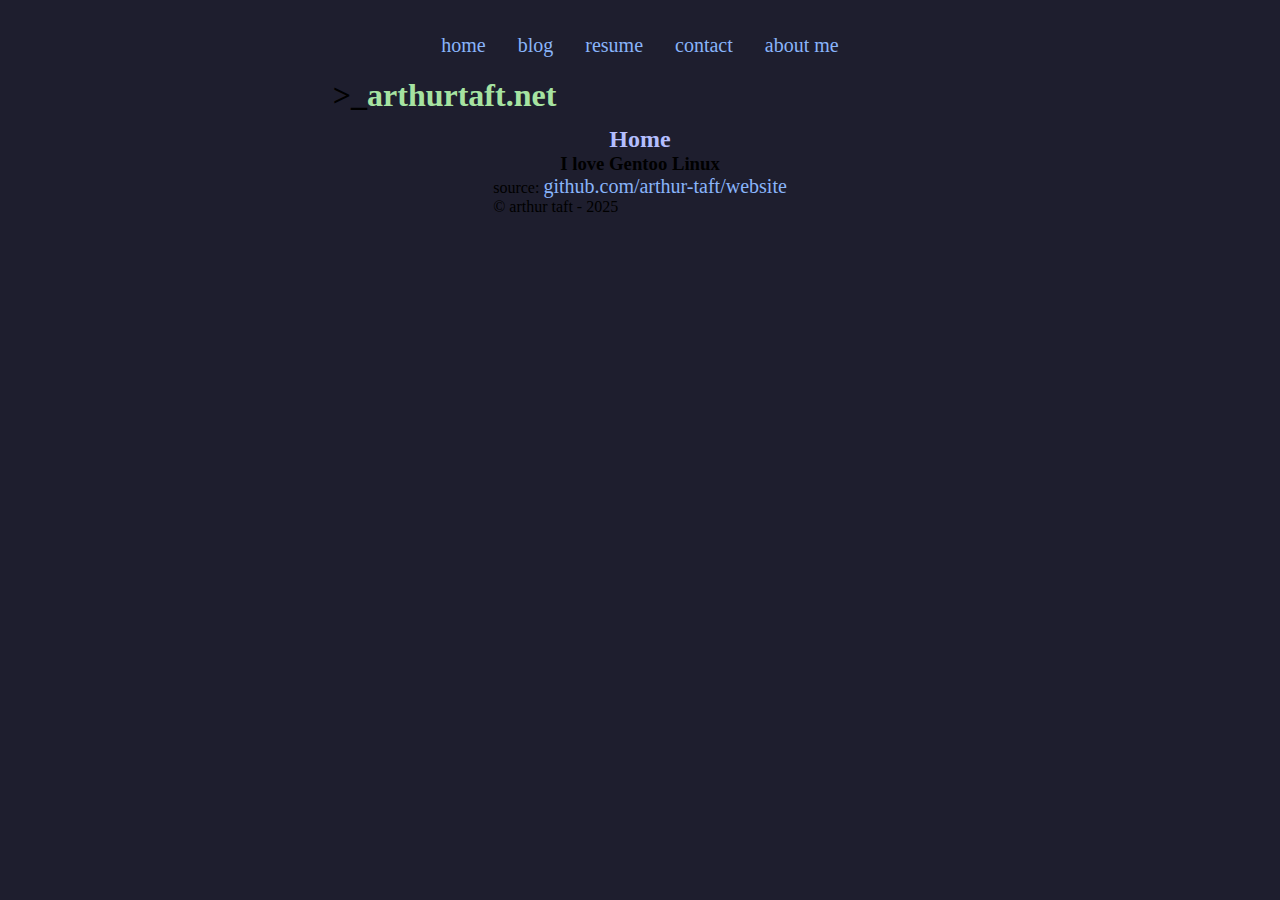
<file: static/index.html>
<!DOCTYPE html>

<!-- 
    index.html 
    Copyright (c) 2025 Arthur Taft. All Rights Reserved.
-->

<html>
    <head>
        <title>home | arthurtaft.net</title>
        <meta charset="UTF-8">
        <link rel="stylesheet" href="/static/styles.css">
        <link rel="icon" href="/favicon.ico" />
    </head>
    <body>
        <div id="main-cont">
            <div id="top-nav">
                <ul class="nav-list">
                    <li class="nav-item"><a class="nav-link" href="/">home</a></li>
                    <li class="nav-item"><a class="nav-link" href="/blog">blog</a></li>
                    <li class="nav-item"><a class="nav-link" href="/resume">resume</a></li>
                    <li class="nav-item"><a class="nav-link" href="/contact">contact</a></li>
                    <li class="nav-item"><a class="nav-link" href="/about">about me</a></li>
                </ul>
            </div>
            <div id="title-div">
                <h1 class="logo">>_</h1>
                <h1 class="page-title">arthurtaft.net</h1>
            </div>
            <div id="container">
                <h2 class="main-header">Home</h1>
                <h3 class="main-subheading">I love Gentoo Linux</h3>
            </div>
            <div id="footer">
                <p class="footer-text">source: <a class="footer-link" href="https://github.com/arthur-taft/website" target="_blank">github.com/arthur-taft/website</a></p>
                <p class="footer-text">&copy; arthur taft - 2025</p>
            </div>
        </div>
    </body>
</html>
</file>
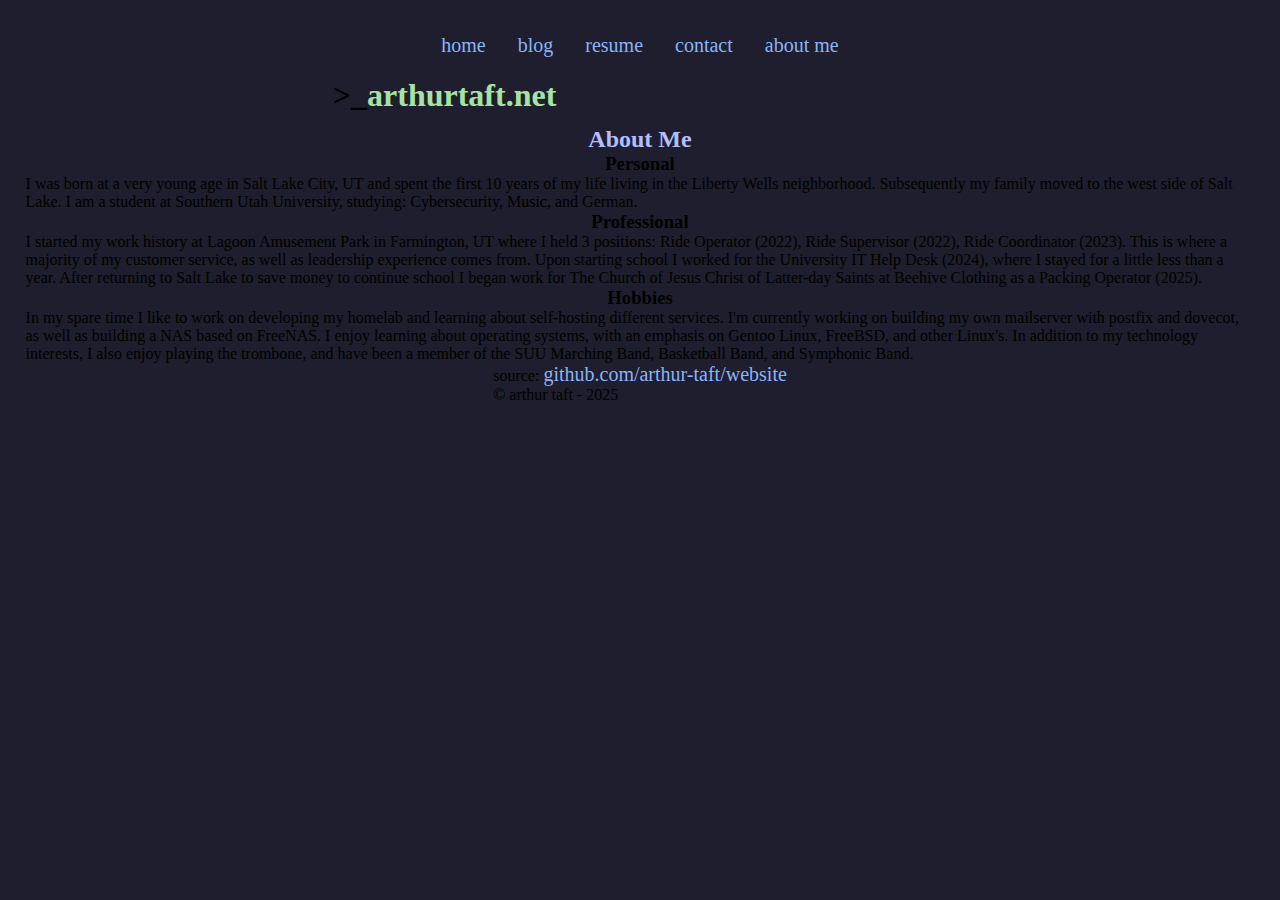
<file: static/about.html>
<!DOCTYPE html>

<!-- 
    about.html 
    Copyright (c) 2025 Arthur Taft. All Rights Reserved.
-->

<html>
    <head>
        <title>about | arthurtaft.net</title>
        <meta charset="UTF-8">
        <link rel="stylesheet" href="/static/styles.css">
        <link rel="icon" href="/favicon.ico" />
    </head>
    <body>
        <div id="main-cont">
            <div id="top-nav">
                <ul class="nav-list">
                    <li class="nav-item"><a class="nav-link" href="/">home</a></li>
                    <li class="nav-item"><a class="nav-link" href="/blog">blog</a></li>
                    <li class="nav-item"><a class="nav-link" href="/resume">resume</a></li>
                    <li class="nav-item"><a class="nav-link" href="/contact">contact</a></li>
                    <li class="nav-item"><a class="nav-link" href="/about">about me</a></li>
                </ul>
            </div>
            <div id="title-div">
                <h1 class="logo">>_</h1>
                <h1 class="page-title">arthurtaft.net</h1>
            </div>
            <div id="container">
                <h2 class="main-header">About Me</h1>
                <h3 class="main-subheading">Personal</h3>
                <p class="main-text">I was born at a very young age in Salt Lake City, UT and spent the first 10 years of my life living in the Liberty Wells neighborhood. Subsequently my family moved to the west side of Salt Lake. I am a student at Southern Utah University, studying: Cybersecurity, Music, and German.</p>
                <h3 class="main-subheading">Professional</h3>
                <p class="main-text">I started my work history at Lagoon Amusement Park in Farmington, UT where I held 3 positions: Ride Operator (2022), Ride Supervisor (2022), Ride Coordinator (2023). This is where a majority of my customer service, as well as leadership experience comes from. Upon starting school I worked for the University IT Help Desk (2024), where I stayed for a little less than a year. After returning to Salt Lake to save money to continue school I began work for The Church of Jesus Christ of Latter-day Saints at Beehive Clothing as a Packing Operator (2025).</p>
                <h3 class="main-subheading">Hobbies</h3>
                <p class="main-text">In my spare time I like to work on developing my homelab and learning about self-hosting different services. I'm currently working on building my own mailserver with postfix and dovecot, as well as building a NAS based on FreeNAS. I enjoy learning about operating systems, with an emphasis on Gentoo Linux, FreeBSD, and other Linux's. In addition to my technology interests, I also enjoy playing the trombone, and have been a member of the SUU Marching Band, Basketball Band, and Symphonic Band.</p>
            </div>
            <div id="footer">
                <p class="footer-text">source: <a class="footer-link" href="https://github.com/arthur-taft/website" target="_blank">github.com/arthur-taft/website</a></p>
                <p class="footer-text">&copy; arthur taft - 2025</p>
            </div>
        </div>
    </body>
</html>
</file>
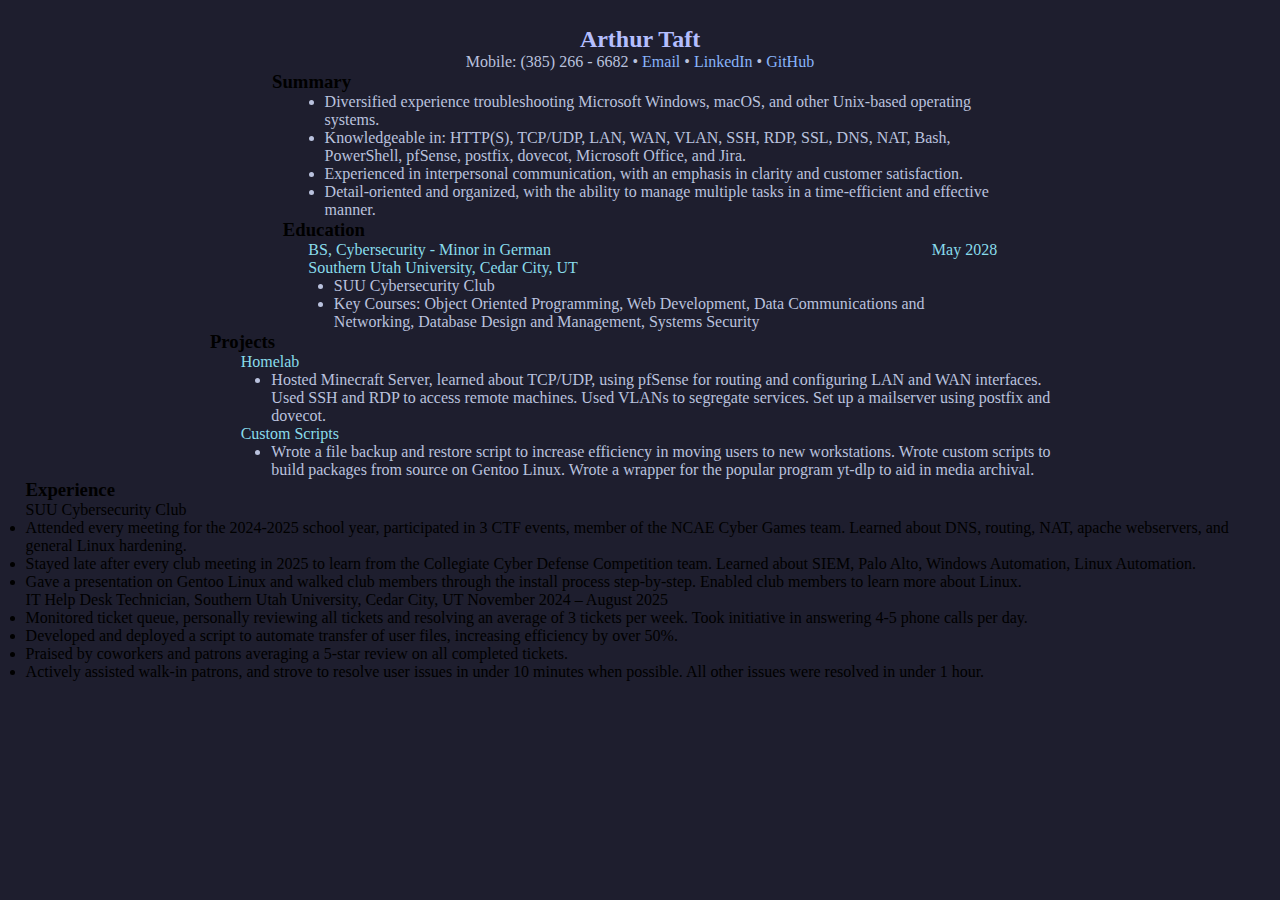
<file: static/ArthurTaftResume.html>
<!DOCTYPE html>

<!-- 
    resume-template.html 
    Copyright (c) 2025 Arthur Taft. All Rights Reserved.
-->

<html>
    <head>
        <meta content="text/html; charset=UTF-8" http-equiv="content-type">
        <link rel="stylesheet" href="styles.css">
        <link rel="stylesheet" href="resume-styles.css">
    </head>
    <body>
        <div id="main-cont">
            <div id="container">
                <h2 class="main-header">Arthur Taft</h2>
                <div id="resume-links">
                    <ul class="resume-list">
                        <li class="resume-list-item">Mobile: (385) 266 - 6682&nbsp;&bull;&nbsp;</li>
                        <li class="resume-list-item"><a class="resume-link" href="mailto:arthurtaft656@gmail.com">Email</a>&nbsp;&bull;&nbsp;</li>
                        <li class="resume-list-item"><a class="resume-link" href="https://www.linkedin.com/in/arthur-taft">LinkedIn</a>&nbsp;&bull;&nbsp;</li>
                        <li class="resume-list-item"><a class="resume-link" href="https://github.com/arthur-taft">GitHub</a></li>
                    </ul>
                </div>
                <div id="summary">
                    <h3 class="main-subheading">Summary</h3>
                    <ul class="summary-list">
                        <li class="summary-list-item">Diversified experience troubleshooting Microsoft Windows, macOS, and other Unix-based operating systems.</li>
                        <li class="summary-list-item">Knowledgeable in: HTTP(S), TCP/UDP, LAN, WAN, VLAN, SSH, RDP, SSL, DNS, NAT, Bash, PowerShell, pfSense, postfix, dovecot, Microsoft Office, and Jira.</li>
                        <li class="summary-list-item">Experienced in interpersonal communication, with an emphasis in clarity and customer satisfaction.</li>
                        <li class="summary-list-item">Detail-oriented and organized, with the ability to manage multiple tasks in a time-efficient and effective manner.</li>
                    </ul>
                </div>
                <div id="education">
                    <h3 class="main-subheading">Education</h3>
                    <div id="degree-info">
                        <p class="degree">BS, Cybersecurity - Minor in German</p>
                        <p class="grad-date">May 2028</p>
                    </div>
                    <p class="school">Southern Utah University, Cedar City, UT</p>
                    <ul class="education-list">
                        <li class="education-list-item">SUU Cybersecurity Club</li>
                        <li class="education-list-item">Key Courses: Object Oriented Programming, Web Development, Data Communications and Networking, Database Design and Management, Systems Security</li>
                    </ul>
                </div>
                <div id="projects">
                    <h3 class="main-subheading">Projects</h3>
                    <p class="project-title">Homelab</p>
                    <ul class="project-list">
                        <li class="project-list-item">Hosted Minecraft Server, learned about TCP/UDP, using pfSense for routing and configuring LAN and WAN interfaces. Used SSH and RDP to access remote machines. Used VLANs to segregate services. Set up a mailserver using postfix and dovecot.</li>
                    </ul>
                    <p class="project-title">Custom Scripts</p>
                    <ul class="project-list">
                        <li class="project-list-item">Wrote a file backup and restore script to increase efficiency in moving users to new workstations. Wrote custom scripts to build packages from source on Gentoo Linux. Wrote a wrapper for the popular program yt-dlp to aid in media archival.</li>
                    </ul>   
                </div>
                <div id="experience">
                    <h3 class="main-subheading">Experience</h3>
                    <p class="experience-title">SUU Cybersecurity Club</p>
                    <ul class="experience-list">
                        <li class="experience-list-item">Attended every meeting for the 2024-2025 school year, participated in 3 CTF events, member of the NCAE Cyber Games team. Learned about DNS, routing, NAT, apache webservers, and general Linux hardening.</li>
                        <li class="experience-list-item">Stayed late after every club meeting in 2025 to learn from the Collegiate Cyber Defense Competition team. Learned about SIEM, Palo Alto, Windows Automation, Linux Automation.</li>
                        <li class="experience-list-item">Gave a presentation on Gentoo Linux and walked club members through the install process step-by-step. Enabled club members to learn more about Linux.</li>
                    </ul>
                    <p class="experience-title">IT Help Desk Technician, Southern Utah University, Cedar City, UT November 2024 &ndash; August 2025</p>
                    <ul class="experience-list">
                        <li class="experience-list-item">Monitored ticket queue, personally reviewing all tickets and resolving an average of 3 tickets per week. Took initiative in answering 4-5 phone calls per day.</li>
                        <li class="experience-list-item">Developed and deployed a script to automate transfer of user files, increasing efficiency by over 50%.</li>
                        <li class="experience-list-item">Praised by coworkers and patrons averaging a 5-star review on all completed tickets.</li>
                        <li class="experience-list-item">Actively assisted walk-in patrons, and strove to resolve user issues in under 10 minutes when possible. All other issues were resolved in under 1 hour.</li>
                    </ul>    
                </div>
                

            </div>
            </div>
            
    </body>
</html>
</file>
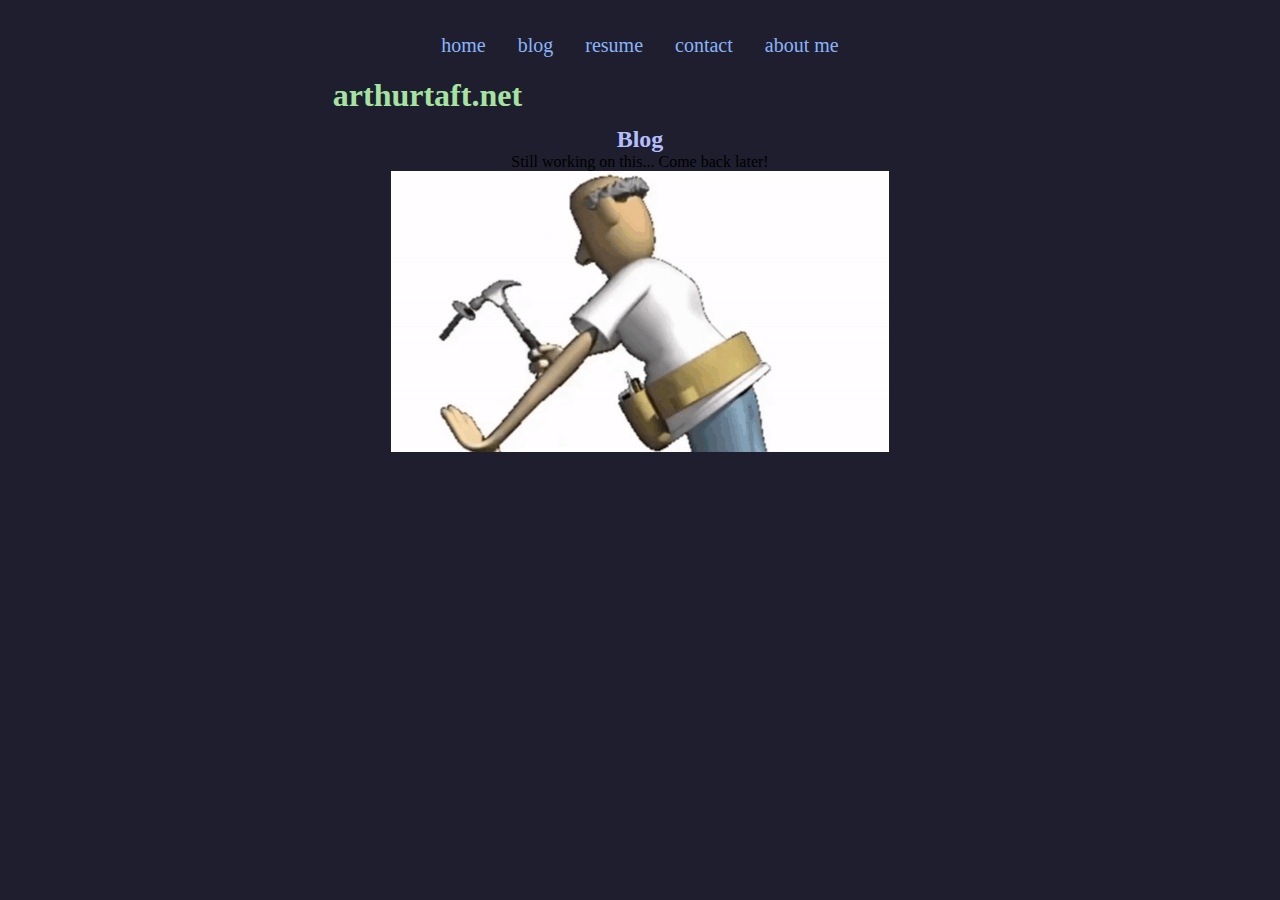
<file: static/blog.html>
<!DOCTYPE html>

<!-- 
    blog.html 
    Copyright (c) 2025 Arthur Taft. All Rights Reserved.
-->

<html>
    <head>
        <title>blog | arthurtaft.net</title>
        <meta charset="UTF-8">
        <link rel="stylesheet" href="/static/styles.css">
        <link rel="icon" href="/static/shell-icon.ico" />
    </head>
    <body>
        <div id="main-cont">
            <div id="top-nav">
                <ul class="nav-list">
                    <li class="nav-item"><a class="nav-link" href="/">home</a></li>
                    <li class="nav-item"><a class="nav-link" href="/blog">blog</a></li>
                    <li class="nav-item"><a class="nav-link" href="/resume">resume</a></li>
                    <li class="nav-item"><a class="nav-link" href="/contact">contact</a></li>
                    <li class="nav-item"><a class="nav-link" href="/about">about me</a></li>
                </ul>
            </div>
            <div id="title-div">
                <h1 class="page-title">arthurtaft.net</h1>
            </div>
            <div id="container">
                <h2 class="main-header">Blog</h1>
                <p class="main-text">Still working on this... Come back later!</p>
                <img src="/static/in-progress.gif">
            </div>
        </div>
    </body>
</html>
</file>
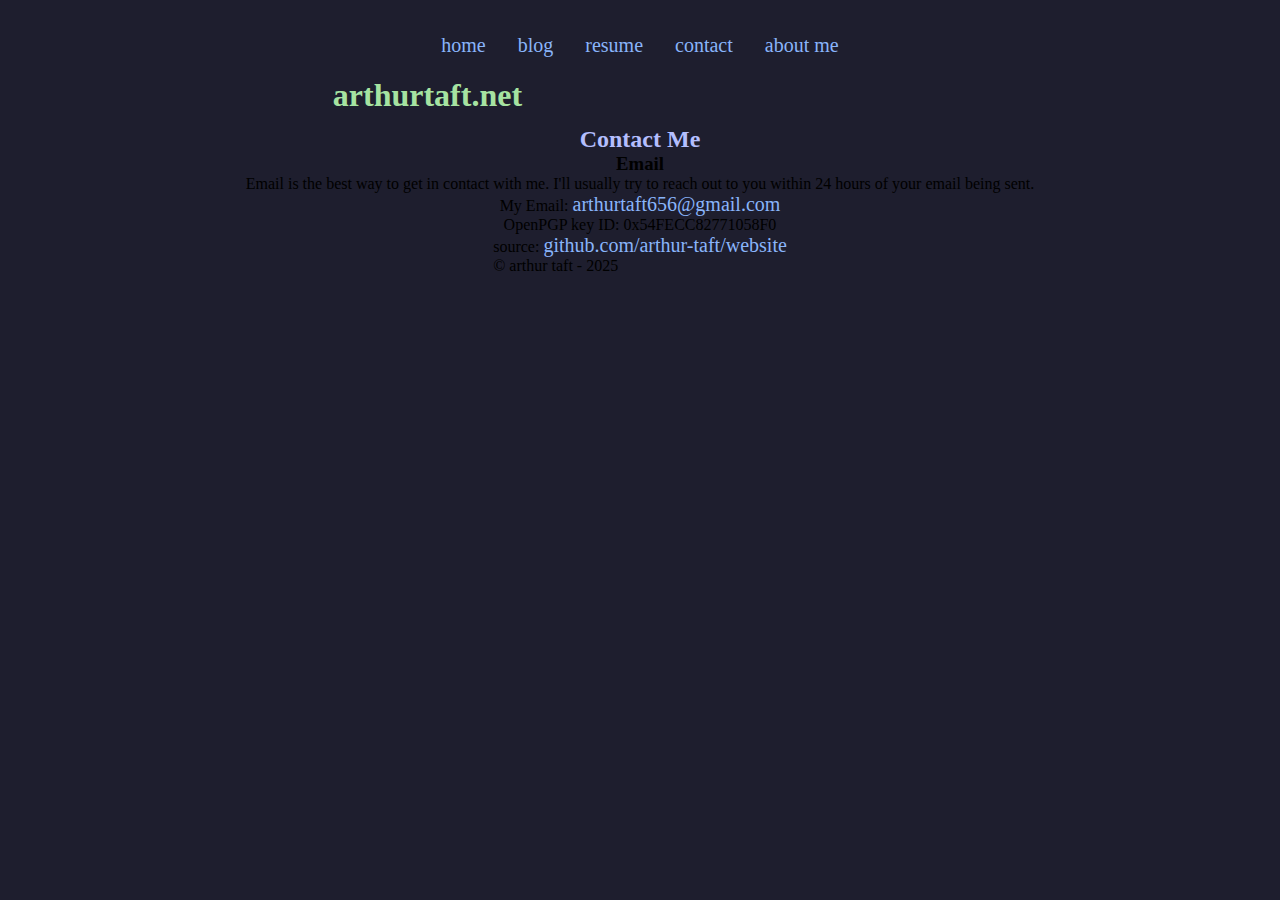
<file: static/contact.html>
<!DOCTYPE html>

<!-- 
    contact.html 
    Copyright (c) 2025 Arthur Taft. All Rights Reserved.
-->

<html>
    <head>
        <title>contact | arthurtaft.net</title>
        <meta charset="UTF-8">
        <link rel="stylesheet" href="/static/styles.css">
        <link rel="icon" href="/static/shell-icon.ico" />
    </head>
    <body>
        <div id="main-cont">
            <div id="top-nav">
                <ul class="nav-list">
                    <li class="nav-item"><a class="nav-link" href="/">home</a></li>
                    <li class="nav-item"><a class="nav-link" href="/blog">blog</a></li>
                    <li class="nav-item"><a class="nav-link" href="/resume">resume</a></li>
                    <li class="nav-item"><a class="nav-link" href="/contact">contact</a></li>
                    <li class="nav-item"><a class="nav-link" href="/about">about me</a></li>
                </ul>
            </div>
            <div id="title-div">
                <h1 class="page-title">arthurtaft.net</h1>
            </div>
            <div id="container">
                <h2 class="main-header">Contact Me</h1>
                <h3 class="main-subheading">Email</h1>
                <p class="main-text">Email is the best way to get in contact with me. I'll usually try to reach out to you within 24 hours of your email being sent.</p>
                <p class="main-text">My Email: <a class="link" href="mailto:arthurtaft656@gmail.com">arthurtaft656@gmail.com</a></p>
                <p class="main-text">OpenPGP key ID: 0x54FECC82771058F0</p>
            </div>
            <div id="footer">
                <p class="footer-text">source: <a class="footer-link" href="https://github.com/arthur-taft/website" target="_blank">github.com/arthur-taft/website</a></p>
                <p class="footer-text">&copy; arthur taft - 2025</p>
            </div>
        </div>
    </body>
</html>
</file>
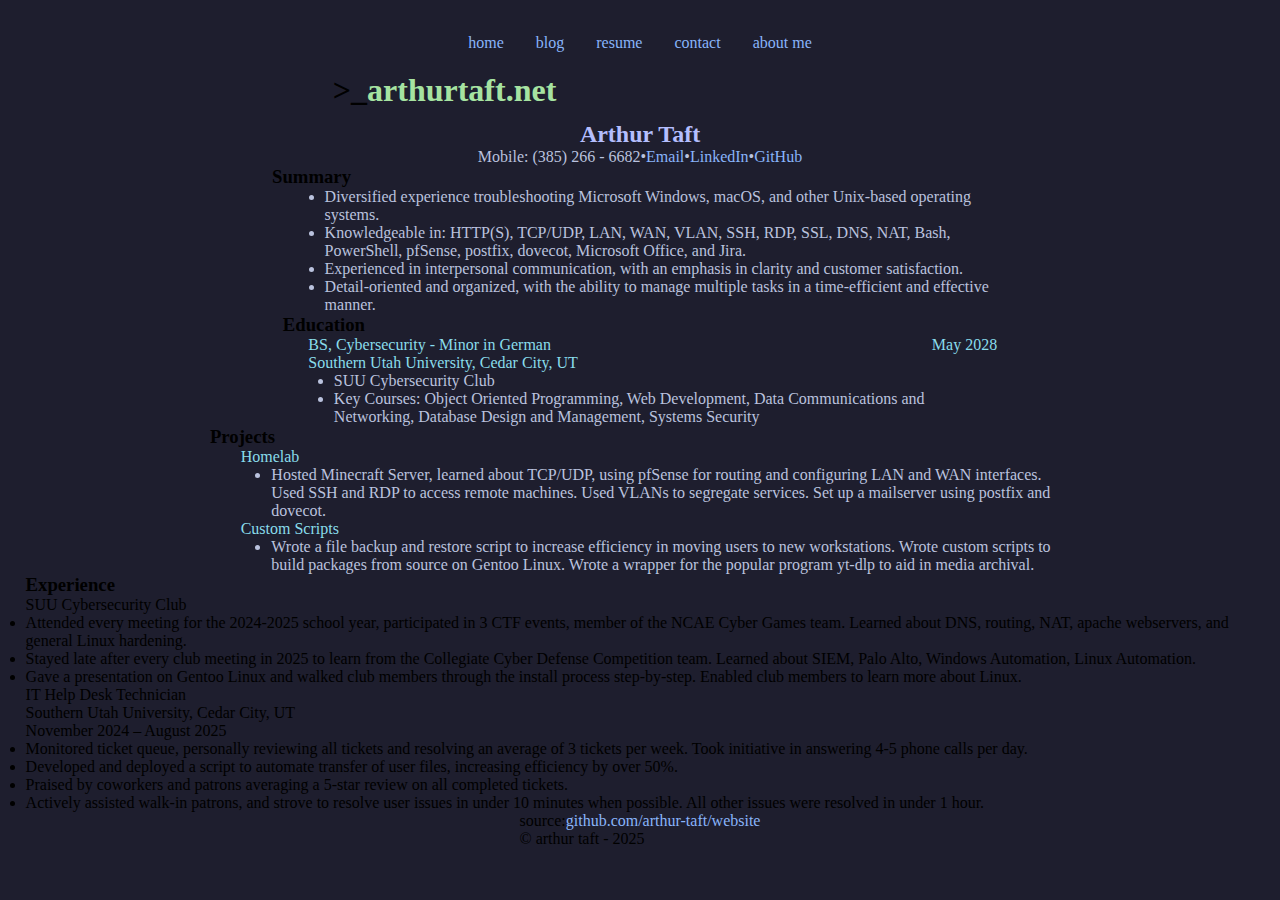
<file: static/resume.html>
<!DOCTYPE html>

<!-- 
    resume.html 
    Copyright (c) 2025 Arthur Taft. All Rights Reserved.
-->

<html>
    <head>
        <title>resume | arthurtaft.net</title>
        <meta charset="UTF-8">
        <link rel="stylesheet" href="/static/styles.css">
        <link rel="stylesheet" href="/static/resume-styles.css">
        <link rel="icon" href="/static/favicon.ico" />
    </head>
    <body>
        <div id="main-cont">
            <div id="top-nav">
                <ul class="nav-list">
                    <li class="nav-item"><a class="nav-link" href="/">home</a></li>
                    <li class="nav-item"><a class="nav-link" href="/blog">blog</a></li>
                    <li class="nav-item"><a class="nav-link" href="/resume">resume</a></li>
                    <li class="nav-item"><a class="nav-link" href="/contact">contact</a></li>
                    <li class="nav-item"><a class="nav-link" href="/about">about me</a></li>
                </ul>
            </div>
            <div id="title-div">
                <h1 class="logo">>_</h1>
                <h1 class="page-title">arthurtaft.net</h1>
            </div>
            <div id="container">
                <h2 class="main-header">Arthur Taft</h2>
                <div id="resume-links">
                    <ul class="resume-list">
                        <li class="resume-list-item">Mobile: (385) 266 - 6682</li>
                        <li class="resume-list-item">&bull;</li>
                        <li class="resume-list-item"><a class="resume-link" href="mailto:arthurtaft656@gmail.com">Email</a></li>
                        <li class="resume-list-item">&bull;</li>
                        <li class="resume-list-item"><a class="resume-link" href="https://www.linkedin.com/in/arthur-taft">LinkedIn</a></li>
                        <li class="resume-list-item">&bull;</li>
                        <li class="resume-list-item"><a class="resume-link" href="https://github.com/arthur-taft">GitHub</a></li>
                    </ul>
                </div>
                <div id="summary">
                    <h3 class="main-subheading">Summary</h3>
                    <ul class="summary-list">
                        <li class="summary-list-item">Diversified experience troubleshooting Microsoft Windows, macOS, and other Unix-based operating systems.</li>
                        <li class="summary-list-item">Knowledgeable in: HTTP(S), TCP/UDP, LAN, WAN, VLAN, SSH, RDP, SSL, DNS, NAT, Bash, PowerShell, pfSense, postfix, dovecot, Microsoft Office, and Jira.</li>
                        <li class="summary-list-item">Experienced in interpersonal communication, with an emphasis in clarity and customer satisfaction.</li>
                        <li class="summary-list-item">Detail-oriented and organized, with the ability to manage multiple tasks in a time-efficient and effective manner.</li>
                    </ul>
                </div>
                <div id="education">
                    <h3 class="main-subheading">Education</h3>
                    <div id="degree-info">
                        <p class="degree">BS, Cybersecurity - Minor in German</p>
                        <p class="grad-date">May 2028</p>
                    </div>
                    <p class="school">Southern Utah University, Cedar City, UT</p>
                    <ul class="education-list">
                        <li class="education-list-item">SUU Cybersecurity Club</li>
                        <li class="education-list-item">Key Courses: Object Oriented Programming, Web Development, Data Communications and Networking, Database Design and Management, Systems Security</li>
                    </ul>
                </div>
                <div id="projects">
                    <h3 class="main-subheading">Projects</h3>
                    <p class="project-title">Homelab</p>
                    <ul class="project-list">
                        <li class="project-list-item">Hosted Minecraft Server, learned about TCP/UDP, using pfSense for routing and configuring LAN and WAN interfaces. Used SSH and RDP to access remote machines. Used VLANs to segregate services. Set up a mailserver using postfix and dovecot.</li>
                    </ul>
                    <p class="project-title">Custom Scripts</p>
                    <ul class="project-list">
                        <li class="project-list-item">Wrote a file backup and restore script to increase efficiency in moving users to new workstations. Wrote custom scripts to build packages from source on Gentoo Linux. Wrote a wrapper for the popular program yt-dlp to aid in media archival.</li>
                    </ul>   
                </div>
                <div id="experience">
                    <h3 class="main-subheading">Experience</h3>
                    <p class="experience-title">SUU Cybersecurity Club</p>
                    <ul class="experience-list">
                        <li class="experience-list-item">Attended every meeting for the 2024-2025 school year, participated in 3 CTF events, member of the NCAE Cyber Games team. Learned about DNS, routing, NAT, apache webservers, and general Linux hardening.</li>
                        <li class="experience-list-item">Stayed late after every club meeting in 2025 to learn from the Collegiate Cyber Defense Competition team. Learned about SIEM, Palo Alto, Windows Automation, Linux Automation.</li>
                        <li class="experience-list-item">Gave a presentation on Gentoo Linux and walked club members through the install process step-by-step. Enabled club members to learn more about Linux.</li>
                    </ul>
                    <p class="experience-title">IT Help Desk Technician</p>
                    <div id="experience-info">
                        <p class="workplace">Southern Utah University, Cedar City, UT </p>
                        <p class="workplace-date">November 2024 &ndash; August 2025</p>
                    </div>
                    <ul class="experience-list">
                        <li class="experience-list-item">Monitored ticket queue, personally reviewing all tickets and resolving an average of 3 tickets per week. Took initiative in answering 4-5 phone calls per day.</li>
                        <li class="experience-list-item">Developed and deployed a script to automate transfer of user files, increasing efficiency by over 50%.</li>
                        <li class="experience-list-item">Praised by coworkers and patrons averaging a 5-star review on all completed tickets.</li>
                        <li class="experience-list-item">Actively assisted walk-in patrons, and strove to resolve user issues in under 10 minutes when possible. All other issues were resolved in under 1 hour.</li>
                    </ul>
            </div>
            <div id="footer">
                <p class="footer-text">source:<a class="footer-link" href="https://github.com/arthur-taft/website" target="_blank">github.com/arthur-taft/website</a></p>
                <p class="footer-text">&copy; arthur taft - 2025</p>
            </div>
        </div>
    </body>
</html>
</file>
<file: static/styles.css>
/*
 * styles.css
 * Copyright (c) 2025 Arthur Taft. All Rights Reserved.
*/

:root {
    /* COLORS */
    --rosewater: #f5e0dc;
    --flamingo: #f2cdcd;
    --pink: #f5c2e7;
    --mauve: #cba6f7;
    --red: #f38ba8;
    --maroon: #eba0ac;
    --peach: #fab387;
    --yellow: #f9e2af;
    --green: #a6e3a1;
    --teal: #94e2d5;
    --sky: #89dceb;
    --sapphire: #74c7ec;
    --blue: #89b4fa;
    --lavender: #b4befe;
    --text: #cdd6f4;
    --subtext-1: #bac2de;
    --subtext-0: #a6adc8;
    --overlay-2: #9399b2;
    --overlay-1: #7f849c;
    --overlay-0: #6c7086;
    --surface-2: #585b70;
    --surface-1: #45475a;
    --surface-0: #313244;
    --base: #1e1e2e;
    --mantle: #181825;
    --crust: #11111b;
}

/* Style Reset */
* {
    padding: 0;
    margin: 0;
}

/* Set width so things actually fit */
html {
    background-color: var(--base);
    display: flex;
    height: 100%;
}

body {
    margin: 2%;
    width: 100%;
}

/* Main page content */
#main-cont {
    display: flex;
    flex-direction: column;
    align-items: center;
}

/* Navbar rules */
#top-nav {
    display: flex;
    flex-direction row;
    margin-bottom: 1%;
    margin-left: 25%;
    margin-right: 25%;
}

#top-nav .nav-title {
    margin-right: 5rem;
}

#top-nav .nav-list {
    list-style-type: none;
    display: flex;
    flex-flow: row wrap;
    justify-content: space-between;
}

#top-nav .nav-item {
}

#top-nav .nav-link {
    display: block;
    padding: 0.5rem 1rem;
}

#top-nav .nav-link:hover {
    background-color: var(--surface-1);
}

/* Title rules */
#title-div {
    align-self: start;
    display: flex;
    flex-direction: row;
    align-items: start;
    margin-left: 25%;
    margin-bottom: 1%;
}

#title-div .page-title {
    color: var(--green);
}

/* Misc container rules (anything goes here) */
#container {
    display: flex;
    flex-direction: column;
    align-items: center;
}

#container .main-header {
    color: var(--lavender);
}

/* Link rules that enforce theme */
a {
    font-size: 1.25rem;
    text-decoration: none;
}

a:link {
    color: var(--blue);
}

a:visited {
    color: var(--blue);
}
</file>
<file: static/resume-styles.css>
/*
 * resume-styles.css
 *
 * Copyright (c) 2025 Arthur Taft. All Rights Reserved.
 *
 */ 

#resume-links {
    margin-left: 25%;
    margin-right: 25%;
}

#resume-links .resume-list {
    display: flex;
    flex-flow: row wrap;
    justify-content: space-between;
    list-style-type: none;
}

#resume-links .resume-list-item {
    color: var(--subtext-1);
}

#summary .main-subheading {
    margin-left: 15%;
}

#summary .summary-list {
    margin-left: 20%;
    margin-right: 15%;
}

#summary .summary-list-item {
    color: var(--subtext-1);
}

#education .main-subheading {
    margin-left: 15%;
}

#education .school {
    margin-left: 17.5%;
    color: var(--sky);
}

#degree-info {
    display: flex;
    flex-direction: row;
    margin-left: 17.5%;
    margin-right: 15%;
    justify-content: space-between;
}

#degree-info .degree {
    color: var(--sky);
}

#degree-info .grad-date {
    color: var(--sky);
}

#education .education-list {
    margin-left: 20%;
    margin-right: 15%;
}

#education .education-list-item {
    color: var(--subtext-1);
}

#projects .main-subheading {
    margin-left: 15%;
}

#projects .project-title {
    margin-left: 17.5%;
    color: var(--sky);
}

#projects .project-list {
    margin-left: 20%;
    margin-right: 15%;
}

#projects .project-list-item {
    color: var(--subtext-1);
}

a {
    font-size: 1rem;
}
</file>
